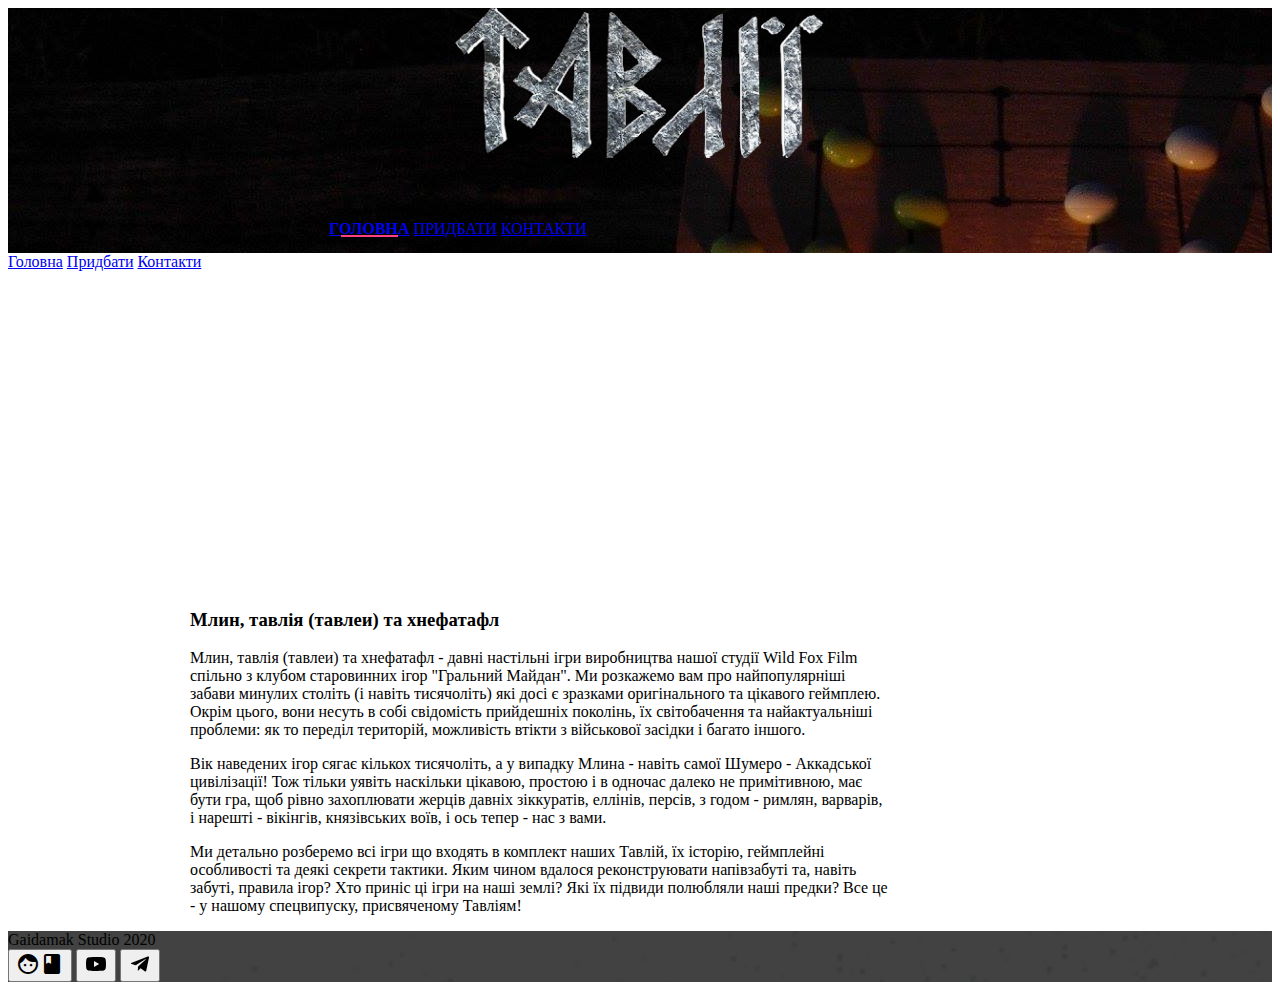
<file: index.html>
<!doctype html>
<html lang="uk">

<head>
    <meta charset="utf-8">
    <meta http-equiv="X-UA-Compatible" content="IE=edge">
    <meta name="description" content="A portfolio template that uses Material Design Lite.">
    <meta name="viewport" content="width=device-width, initial-scale=1.0, minimum-scale=1.0">
    <title>Тавлії</title>
    <link rel="stylesheet" href="https://fonts.googleapis.com/css?family=Roboto:regular,bold,italic,thin,light,bolditalic,black,medium&amp;lang=en">
    <link rel="stylesheet" href="https://code.getmdl.io/1.3.0/material.brown-orange.min.css" />
    <link rel="stylesheet" href="styles.css" />
    <link rel="stylesheet" href="https://fonts.googleapis.com/icon?family=Material+Icons">
</head>

<body>
    <div class="mdl-layout mdl-js-layout mdl-layout--fixed-header">
        <header class="mdl-layout__header mdl-layout__header--waterfall portfolio-header">
            <div class="mdl-layout__header-row portfolio-logo-row">
                <span class="mdl-layout__title">
                    <div class="portfolio-logo"></div>
                </span>
            </div>
            <div class="mdl-layout__header-row portfolio-navigation-row mdl-layout--large-screen-only">
                <nav class="mdl-navigation mdl-typography--body-1-force-preferred-font">
                    <a class="mdl-navigation__link is-active" href="index.html">Головна</a>
                    <a class="mdl-navigation__link" href="buy.html">Придбати</a>
                    <a class="mdl-navigation__link" href="contact.html">Контакти</a>
                </nav>
            </div>
        </header>
        <div class="mdl-layout__drawer mdl-layout--small-screen-only">
            <nav class="mdl-navigation mdl-typography--body-1-force-preferred-font">
                <a class="mdl-navigation__link is-active" href="index.html">Головна</a>
                <a class="mdl-navigation__link" href="buy.html">Придбати</a>
                <a class="mdl-navigation__link" href="contact.html">Контакти</a>
            </nav>
        </div>
        <main class="mdl-layout__content">
            <div class="mdl-grid portfolio-max-width">

                <div class="mdl-cell mdl-cell--12-col mdl-card mdl-shadow--4dp">
                    <iframe width="560" height="315" src="https://www.youtube.com/embed/mXt4DuPeRMU" frameborder="0" allow="accelerometer; autoplay; clipboard-write; encrypted-media; gyroscope; picture-in-picture" allowfullscreen></iframe>

                    <div class="mdl-grid portfolio-copy">
                        <h3 class="mdl-cell mdl-cell--12-col mdl-typography--headline">Млин, тавлія (тавлеи) та хнефатафл</h3>

                        <div class="mdl-cell mdl-cell--8-col mdl-card__supporting-text no-padding ">
                            <p>
                              Млин, тавлія (тавлеи) та хнефатафл - давні настільні ігри виробництва нашої студії Wild Fox Film спільно з клубом старовинних ігор "Гральний Майдан". Ми розкажемо вам про найпопулярніші забави минулих століть (і навіть тисячоліть) які досі є зразками оригінального та цікавого геймплею. Окрім цього, вони несуть в собі свідомість прийдешніх поколінь, їх світобачення та найактуальніші проблеми: як то переділ територій, можливість втікти з військової засідки і багато іншого.
                            </p>
                        </div>

                        <div class="mdl-cell mdl-cell--8-col mdl-card__supporting-text no-padding ">
                            <p>
                              Вік наведених ігор сягає кількох тисячоліть, а у випадку Млина - навіть самої Шумеро - Аккадської цивілізації! Тож тільки уявіть наскільки цікавою, простою і в одночас далеко не примітивною, має бути гра, щоб рівно захоплювати жерців давніх зіккуратів, еллінів, персів, з годом - римлян, варварів, і нарешті - вікінгів, князівських воїв, і ось тепер - нас з вами.
                            </p>
                        </div>

                        <div class="mdl-cell mdl-cell--8-col mdl-card__supporting-text no-padding ">
                            <p>
                              Ми детально розберемо всі ігри що входять в комплект наших Тавлій, їх історію, геймплейні особливості та деякі секрети тактики.  Яким чином вдалося реконструювати напівзабуті та, навіть забуті, правила ігор? Хто приніс ці ігри на наші землі? Які їх підвиди полюбляли наші предки? Все це - у нашому спецвипуску, присвяченому Тавліям!
                            </p>
                        </div>
                    </div>
                </div>


            </div>
            <footer class="mdl-mini-footer">
                <div class="mdl-mini-footer__left-section">
                    <div class="mdl-logo">Gaidamak Studio 2020</div>
                </div>
                <div class="mdl-mini-footer__right-section">
                  <button class="mdl-button mdl-js-button mdl-button--icon" onclick="window.open('https://www.facebook.com/708485389510207/')">
                    <i class="material-icons">facebook</i>
                  </button>
                  <button class="mdl-button mdl-js-button mdl-button--icon" onclick="window.open('https://www.youtube.com/user/wildfoxfilm')">
                    <svg style="width:24px;height:24px" viewBox="0 0 24 24">
                        <path fill="currentColor" d="M10,15L15.19,12L10,9V15M21.56,7.17C21.69,7.64 21.78,8.27 21.84,9.07C21.91,9.87 21.94,10.56 21.94,11.16L22,12C22,14.19 21.84,15.8 21.56,16.83C21.31,17.73 20.73,18.31 19.83,18.56C19.36,18.69 18.5,18.78 17.18,18.84C15.88,18.91 14.69,18.94 13.59,18.94L12,19C7.81,19 5.2,18.84 4.17,18.56C3.27,18.31 2.69,17.73 2.44,16.83C2.31,16.36 2.22,15.73 2.16,14.93C2.09,14.13 2.06,13.44 2.06,12.84L2,12C2,9.81 2.16,8.2 2.44,7.17C2.69,6.27 3.27,5.69 4.17,5.44C4.64,5.31 5.5,5.22 6.82,5.16C8.12,5.09 9.31,5.06 10.41,5.06L12,5C16.19,5 18.8,5.16 19.83,5.44C20.73,5.69 21.31,6.27 21.56,7.17Z" />
                    </svg>
                  </button>
                  <button class="mdl-button mdl-js-button mdl-button--icon" onclick="window.open('http://t.me/AGCHM')">
                    <svg style="width:24px;height:24px" viewBox="0 0 24 24">
                        <path fill="currentColor" d="M9.78,18.65L10.06,14.42L17.74,7.5C18.08,7.19 17.67,7.04 17.22,7.31L7.74,13.3L3.64,12C2.76,11.75 2.75,11.14 3.84,10.7L19.81,4.54C20.54,4.21 21.24,4.72 20.96,5.84L18.24,18.65C18.05,19.56 17.5,19.78 16.74,19.36L12.6,16.3L10.61,18.23C10.38,18.46 10.19,18.65 9.78,18.65Z" />
                    </svg>
                  </button>
                </div>
            </footer>
        </main>
    </div>
    <script src="https://code.getmdl.io/1.3.0/material.min.js"></script>
</body>

</html>
</file>
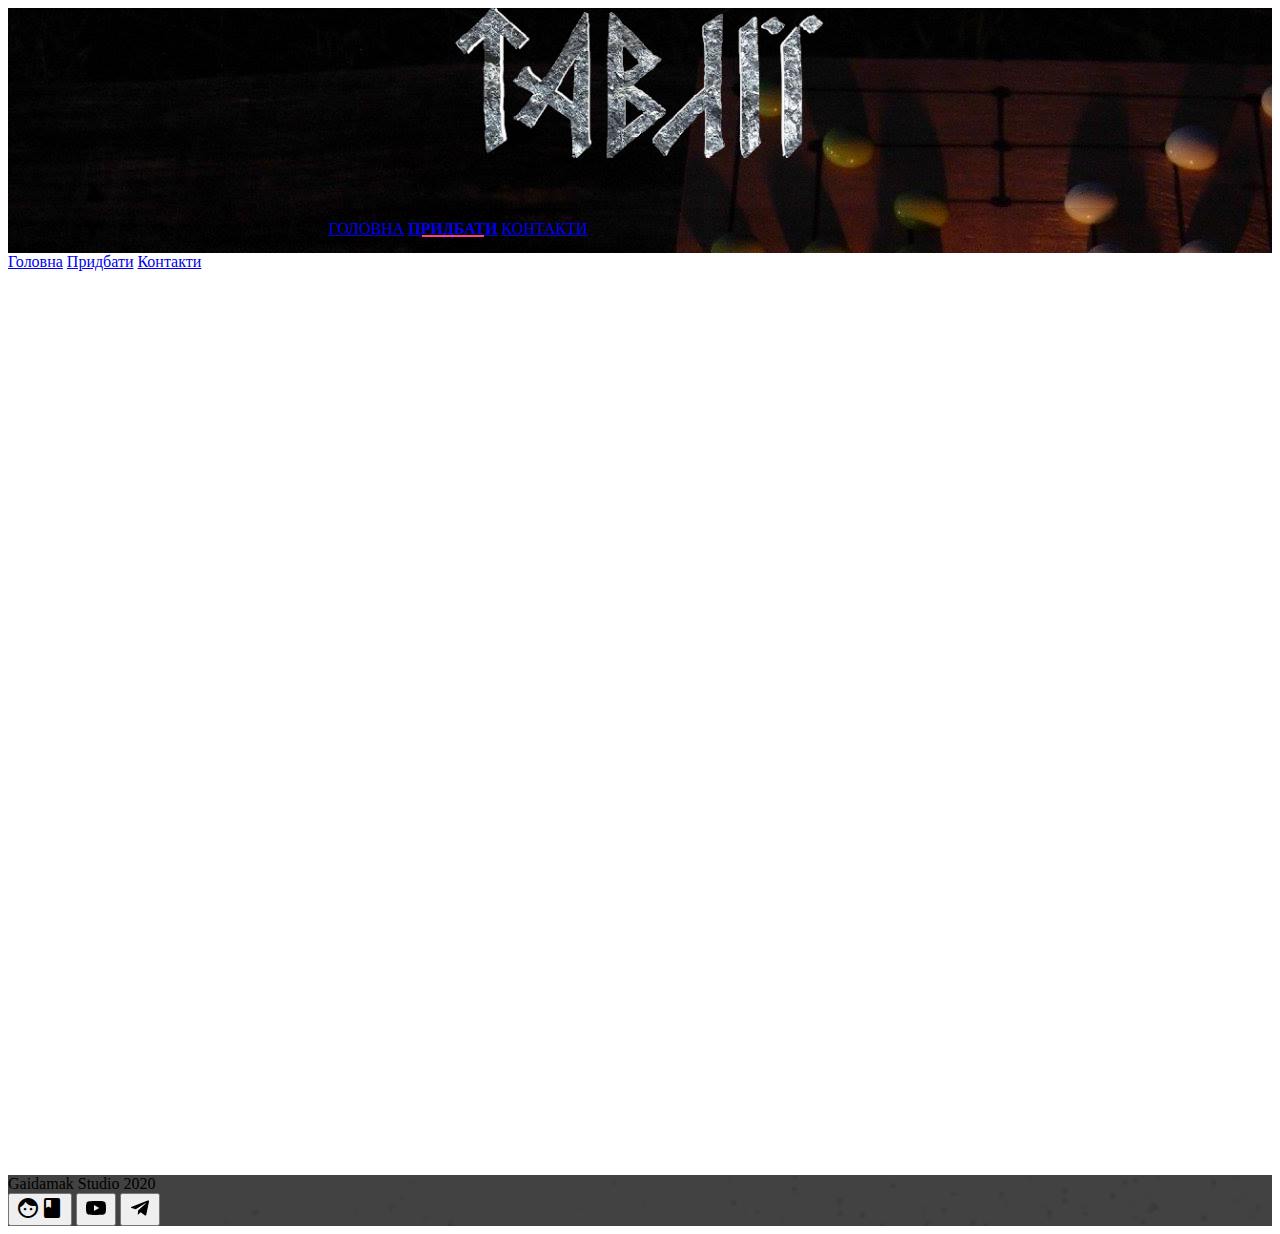
<file: buy.html>
<!doctype html>
<html lang="uk">

<head>
    <meta charset="utf-8">
    <meta http-equiv="X-UA-Compatible" content="IE=edge">
    <meta name="description" content="A portfolio template that uses Material Design Lite.">
    <meta name="viewport" content="width=device-width, initial-scale=1.0, minimum-scale=1.0">
    <title>Тавлії</title>
    <link rel="stylesheet" href="https://fonts.googleapis.com/css?family=Roboto:regular,bold,italic,thin,light,bolditalic,black,medium&amp;lang=en">
    <link rel="stylesheet" href="https://code.getmdl.io/1.3.0/material.brown-orange.min.css" />
    <link rel="stylesheet" href="styles.css" />
    <link rel="stylesheet" href="https://fonts.googleapis.com/icon?family=Material+Icons">
</head>

<body>
    <div class="mdl-layout mdl-js-layout mdl-layout--fixed-header">
        <header class="mdl-layout__header mdl-layout__header--waterfall portfolio-header">
            <div class="mdl-layout__header-row portfolio-logo-row">
                <span class="mdl-layout__title">
                    <div class="portfolio-logo"></div>
                </span>
            </div>
            <div class="mdl-layout__header-row portfolio-navigation-row mdl-layout--large-screen-only">
                <nav class="mdl-navigation mdl-typography--body-1-force-preferred-font">
                    <a class="mdl-navigation__link" href="index.html">Головна</a>
                    <a class="mdl-navigation__link is-active" href="buy.html">Придбати</a>
                    <a class="mdl-navigation__link" href="contact.html">Контакти</a>
                </nav>
            </div>
        </header>
        <div class="mdl-layout__drawer mdl-layout--small-screen-only">
            <nav class="mdl-navigation mdl-typography--body-1-force-preferred-font">
                <a class="mdl-navigation__link" href="index.html">Головна</a>
                <a class="mdl-navigation__link is-active" href="buy.html">Придбати</a>
                <a class="mdl-navigation__link" href="contact.html">Контакти</a>
            </nav>
        </div>
        <main class="mdl-layout__content">
            <div class="mdl-grid portfolio-max-width">

                <div class="mdl-cell mdl-cell--12-col mdl-card mdl-shadow--4dp">
                  <iframe src="https://docs.google.com/forms/d/e/1FAIpQLSc8vf7Iq1x-8danXc6_X1BZYkNh14S7IrqoU3QYJzfYi0bjfw/viewform?embedded=true" width="640" height="900" frameborder="0" marginheight="0" marginwidth="0">Завантаження…</iframe>
                </div>


            </div>
            <footer class="mdl-mini-footer">
                <div class="mdl-mini-footer__left-section">
                    <div class="mdl-logo">Gaidamak Studio 2020</div>
                </div>
                <div class="mdl-mini-footer__right-section">
                  <button class="mdl-button mdl-js-button mdl-button--icon" onclick="window.open('https://www.facebook.com/708485389510207/')">
                    <i class="material-icons">facebook</i>
                  </button>
                  <button class="mdl-button mdl-js-button mdl-button--icon" onclick="window.open('https://www.youtube.com/user/wildfoxfilm')">
                    <svg style="width:24px;height:24px" viewBox="0 0 24 24">
                        <path fill="currentColor" d="M10,15L15.19,12L10,9V15M21.56,7.17C21.69,7.64 21.78,8.27 21.84,9.07C21.91,9.87 21.94,10.56 21.94,11.16L22,12C22,14.19 21.84,15.8 21.56,16.83C21.31,17.73 20.73,18.31 19.83,18.56C19.36,18.69 18.5,18.78 17.18,18.84C15.88,18.91 14.69,18.94 13.59,18.94L12,19C7.81,19 5.2,18.84 4.17,18.56C3.27,18.31 2.69,17.73 2.44,16.83C2.31,16.36 2.22,15.73 2.16,14.93C2.09,14.13 2.06,13.44 2.06,12.84L2,12C2,9.81 2.16,8.2 2.44,7.17C2.69,6.27 3.27,5.69 4.17,5.44C4.64,5.31 5.5,5.22 6.82,5.16C8.12,5.09 9.31,5.06 10.41,5.06L12,5C16.19,5 18.8,5.16 19.83,5.44C20.73,5.69 21.31,6.27 21.56,7.17Z" />
                    </svg>
                  </button>
                  <button class="mdl-button mdl-js-button mdl-button--icon" onclick="window.open('http://t.me/AGCHM')">
                    <svg style="width:24px;height:24px" viewBox="0 0 24 24">
                        <path fill="currentColor" d="M9.78,18.65L10.06,14.42L17.74,7.5C18.08,7.19 17.67,7.04 17.22,7.31L7.74,13.3L3.64,12C2.76,11.75 2.75,11.14 3.84,10.7L19.81,4.54C20.54,4.21 21.24,4.72 20.96,5.84L18.24,18.65C18.05,19.56 17.5,19.78 16.74,19.36L12.6,16.3L10.61,18.23C10.38,18.46 10.19,18.65 9.78,18.65Z" />
                    </svg>
                  </button>
                </div>
            </footer>
        </main>
    </div>
    <script src="https://code.getmdl.io/1.3.0/material.min.js"></script>
</body>

</html>
</file>
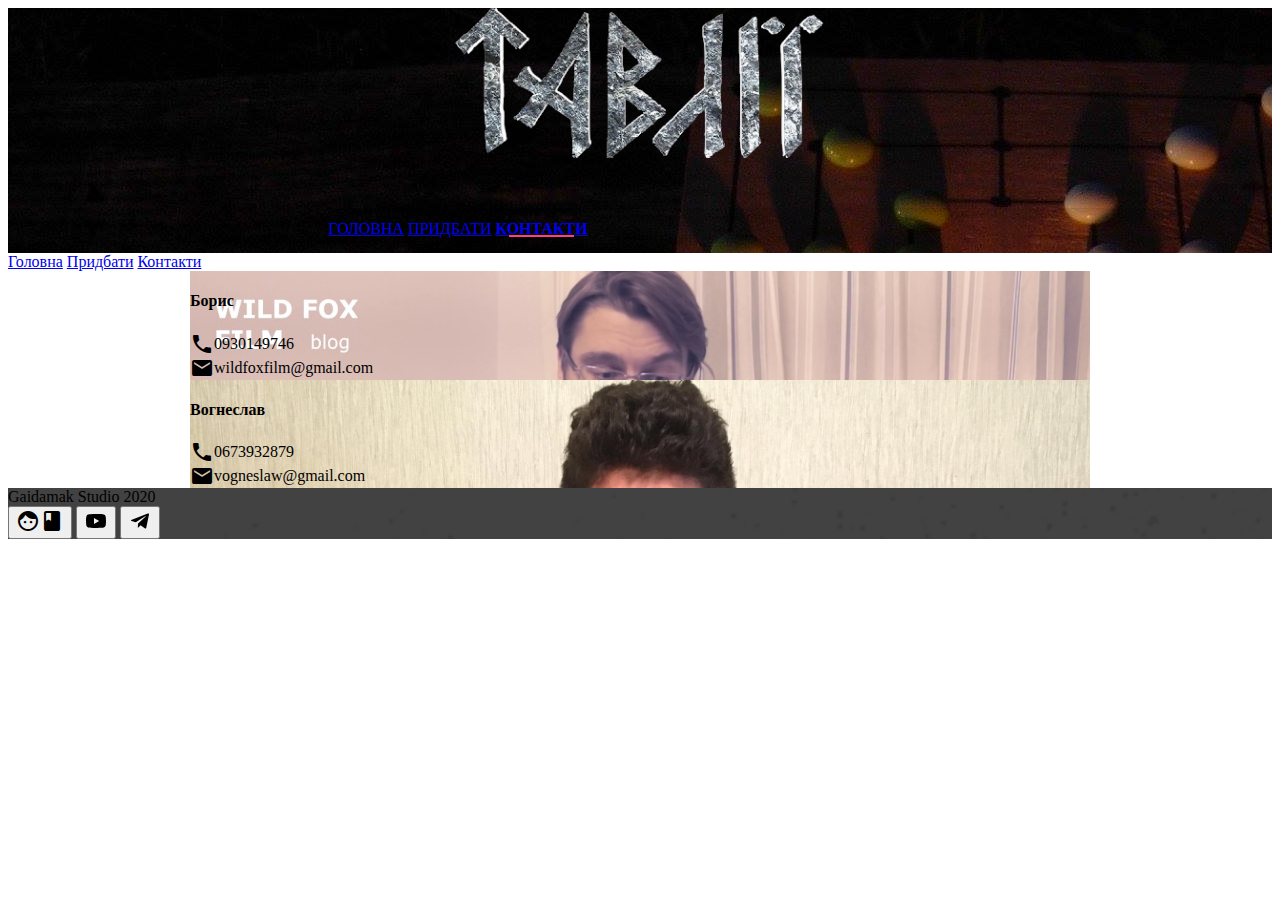
<file: contact.html>
<!doctype html>
<html lang="uk">

<head>
    <meta charset="utf-8">
    <meta http-equiv="X-UA-Compatible" content="IE=edge">
    <meta name="description" content="A portfolio template that uses Material Design Lite.">
    <meta name="viewport" content="width=device-width, initial-scale=1.0, minimum-scale=1.0">
    <title>Тавлії</title>
    <link rel="stylesheet" href="https://fonts.googleapis.com/css?family=Roboto:regular,bold,italic,thin,light,bolditalic,black,medium&amp;lang=en">
    <link rel="stylesheet" href="https://code.getmdl.io/1.3.0/material.brown-orange.min.css" />
    <link rel="stylesheet" href="styles.css" />
    <link rel="stylesheet" href="https://fonts.googleapis.com/icon?family=Material+Icons">
</head>

<body>
    <div class="mdl-layout mdl-js-layout mdl-layout--fixed-header">
        <header class="mdl-layout__header mdl-layout__header--waterfall portfolio-header">
            <div class="mdl-layout__header-row portfolio-logo-row">
                <span class="mdl-layout__title">
                    <div class="portfolio-logo"></div>
                </span>
            </div>
            <div class="mdl-layout__header-row portfolio-navigation-row mdl-layout--large-screen-only">
                <nav class="mdl-navigation mdl-typography--body-1-force-preferred-font">
                    <a class="mdl-navigation__link" href="index.html">Головна</a>
                    <a class="mdl-navigation__link" href="buy.html">Придбати</a>
                    <a class="mdl-navigation__link is-active" href="contact.html">Контакти</a>
                </nav>
            </div>
        </header>
        <div class="mdl-layout__drawer mdl-layout--small-screen-only">
            <nav class="mdl-navigation mdl-typography--body-1-force-preferred-font">
                <a class="mdl-navigation__link" href="index.html">Головна</a>
                <a class="mdl-navigation__link" href="buy.html">Придбати</a>
                <a class="mdl-navigation__link is-active" href="contact.html">Контакти</a>
            </nav>
        </div>
        <main class="mdl-layout__content">
            <div class="mdl-grid portfolio-max-width">
                <div class="demo-card-event mdl-cell mdl-cell--6-col mdl-cell--4-col-tablet mdl-card mdl-card mdl-shadow--4dp contact-card-borys-bg mdl-color-text--white">
                    <div class="mdl-card__title mdl-card--expand">
                    </div>
                    <div class="mdl-card__actions">
                        <h4 class="mdl-color-text--white">Борис</h4>
                    </div>
                    <div class="mdl-card__actions">
                        <i class="material-icons ">phone</i>
                        <a class="mdl-button mdl-button--colored mdl-js-button mdl-js-ripple-effect mdl-color-text--white">
                            0930149746
                        </a>
                    </div>
                    <div class="mdl-card__actions">
                        <i class="material-icons ">mail</i>
                        <a class="mdl-button mdl-button--colored mdl-js-button mdl-js-ripple-effect mdl-color-text--white">
                            wildfoxfilm@gmail.com
                        </a>
                    </div>
                </div>
                <div class="demo-card-event mdl-cell mdl-cell--6-col mdl-cell--4-col-tablet mdl-card mdl-card mdl-shadow--4dp contact-card-vohneslav-bg mdl-color-text--white">
                    <div class="mdl-card__title mdl-card--expand">
                    </div>
                    <div class="mdl-card__actions">
                        <h4 class="mdl-color-text--white">Вогнеслав</h4>
                    </div>
                    <div class="mdl-card__actions">
                        <i class="material-icons ">phone</i>
                        <a class="mdl-button mdl-button--colored mdl-js-button mdl-js-ripple-effect mdl-color-text--white">
                            0673932879
                        </a>
                    </div>
                    <div class="mdl-card__actions">
                        <i class="material-icons ">mail</i>
                        <a class="mdl-button mdl-button--colored mdl-js-button mdl-js-ripple-effect mdl-color-text--white">
                            vogneslaw@gmail.com
                        </a>
                    </div>
                </div>
            </div>
        </main>
        <footer class="mdl-mini-footer">
            <div class="mdl-mini-footer__left-section">
                <div class="mdl-logo">Gaidamak Studio 2020</div>
            </div>
            <div class="mdl-mini-footer__right-section">
                <button class="mdl-button mdl-js-button mdl-button--icon" onclick="window.open('https://www.facebook.com/708485389510207/')">
                    <i class="material-icons">facebook</i>
                </button>
                <button class="mdl-button mdl-js-button mdl-button--icon" onclick="window.open('https://www.youtube.com/user/wildfoxfilm')">
                    <svg style="width:24px;height:24px" viewBox="0 0 24 24">
                        <path fill="currentColor" d="M10,15L15.19,12L10,9V15M21.56,7.17C21.69,7.64 21.78,8.27 21.84,9.07C21.91,9.87 21.94,10.56 21.94,11.16L22,12C22,14.19 21.84,15.8 21.56,16.83C21.31,17.73 20.73,18.31 19.83,18.56C19.36,18.69 18.5,18.78 17.18,18.84C15.88,18.91 14.69,18.94 13.59,18.94L12,19C7.81,19 5.2,18.84 4.17,18.56C3.27,18.31 2.69,17.73 2.44,16.83C2.31,16.36 2.22,15.73 2.16,14.93C2.09,14.13 2.06,13.44 2.06,12.84L2,12C2,9.81 2.16,8.2 2.44,7.17C2.69,6.27 3.27,5.69 4.17,5.44C4.64,5.31 5.5,5.22 6.82,5.16C8.12,5.09 9.31,5.06 10.41,5.06L12,5C16.19,5 18.8,5.16 19.83,5.44C20.73,5.69 21.31,6.27 21.56,7.17Z" />
                    </svg>
                </button>
                <button class="mdl-button mdl-js-button mdl-button--icon" onclick="window.open('http://t.me/AGCHM')">
                    <svg style="width:24px;height:24px" viewBox="0 0 24 24">
                        <path fill="currentColor" d="M9.78,18.65L10.06,14.42L17.74,7.5C18.08,7.19 17.67,7.04 17.22,7.31L7.74,13.3L3.64,12C2.76,11.75 2.75,11.14 3.84,10.7L19.81,4.54C20.54,4.21 21.24,4.72 20.96,5.84L18.24,18.65C18.05,19.56 17.5,19.78 16.74,19.36L12.6,16.3L10.61,18.23C10.38,18.46 10.19,18.65 9.78,18.65Z" />
                    </svg>
                </button>
            </div>
        </footer>
    </div>
    <script src="https://code.getmdl.io/1.3.0/material.min.js"></script>
</body>
</file>
<file: styles.css>
.portfolio-header {
  position: relative;
  background-image: url(images/header-bg.jpg);
}

.portfolio-header .mdl-layout__header-row {
  padding: 0;
  -webkit-justify-content: center;
      -ms-flex-pack: center;
          justify-content: center;
}

.mdl-layout__title {
  font-size: 14px;
  text-align: center;
  font-weight: 300;
}

.is-compact .mdl-layout__title span {
  display: none;
}

.portfolio-logo-row {
  min-height: 200px;
}

.is-compact .portfolio-logo-row {
  min-height: auto;
}

.portfolio-logo {
  background: url(images/logo.png) 50% no-repeat;
  background-size: cover;
  height: 150px;
  width: 370px;
  margin: auto auto 10px;
}

.is-compact .portfolio-logo {
  height: 50px;
  width: 130px;
  margin-top: 7px;
}

.portfolio-navigation-row {
  background-color: rgba(0, 0, 0, 0.08);
  text-transform: uppercase;
  height: 45px;
}

.portfolio-navigation-row  .mdl-navigation {
  text-align: center;
  max-width: 900px;
  width: 100%;
}

.portfolio-navigation-row .mdl-navigation__link {
  -webkit-flex: 1;
      -ms-flex: 1;
          flex: 1;
  line-height: 42px;
}

.portfolio-header .mdl-layout__drawer-button {
    background-color: rgba(197, 197, 197, 0.44);
}

.portfolio-navigation-row .is-active {
  position: relative;
  font-weight: bold;
}

.portfolio-navigation-row .is-active:after {
  content: "";
  width: 70%;
  height: 2px;
  display: block;
  position: absolute;
  bottom: 0;
  left: 0;
  background-color: rgb(255,64,129);
  left: 15%;
}

.portfolio-card .mdl-card__title {
  padding-bottom: 0;
}

.contact-card-borys-bg {
  background: url(images/borys.jpg) top / cover;
}

.contact-card-vohneslav-bg {
  background: url(images/vohneslav.jpg) top / cover;
}

.portfolio-blog-card-compact .mdl-card__title {
  padding-bottom: 0;
}

.portfolio-blog-card-bg > .mdl-card__actions {
  height: 52px;
  padding: 16px;
  background: rgba(0, 0, 0, 0.2);
}

img.article-image {
  width: 100%;
  height: auto;
}

img.crop-center {
  width: 100%;
  height: 100%;
  object-fit: cover;
}

.portfolio-max-width {
  max-width: 900px;
  margin: auto;
}

.portfolio-copy {
  max-width: 700px;
}

.no-padding {
  padding: 0;
}

.no-left-padding{
  padding-left: 0
}

.no-bottom-padding {
  padding-bottom: 0;
}

.padding-top {
  padding: 10px 0 0;
}

.portfolio-share-btn {
  position: relative;
  float: right;
  top: -4px;
}

.demo-card-event > .mdl-card__actions {
    -webkit-align-items: center;
        -ms-flex-align: center;
            align-items: center;
    box-sizing: border-box;
    display: -webkit-flex;
    display: -ms-flexbox;
    display: flex;
}

.portfolio-contact .mdl-textfield {
  width: 100%;
}

.portfolio-contact form {
  max-width: 550px;
  margin: auto;
}

footer {
  background-image: url(images/footer-background.png);
  background-size: cover;
}
</file>
